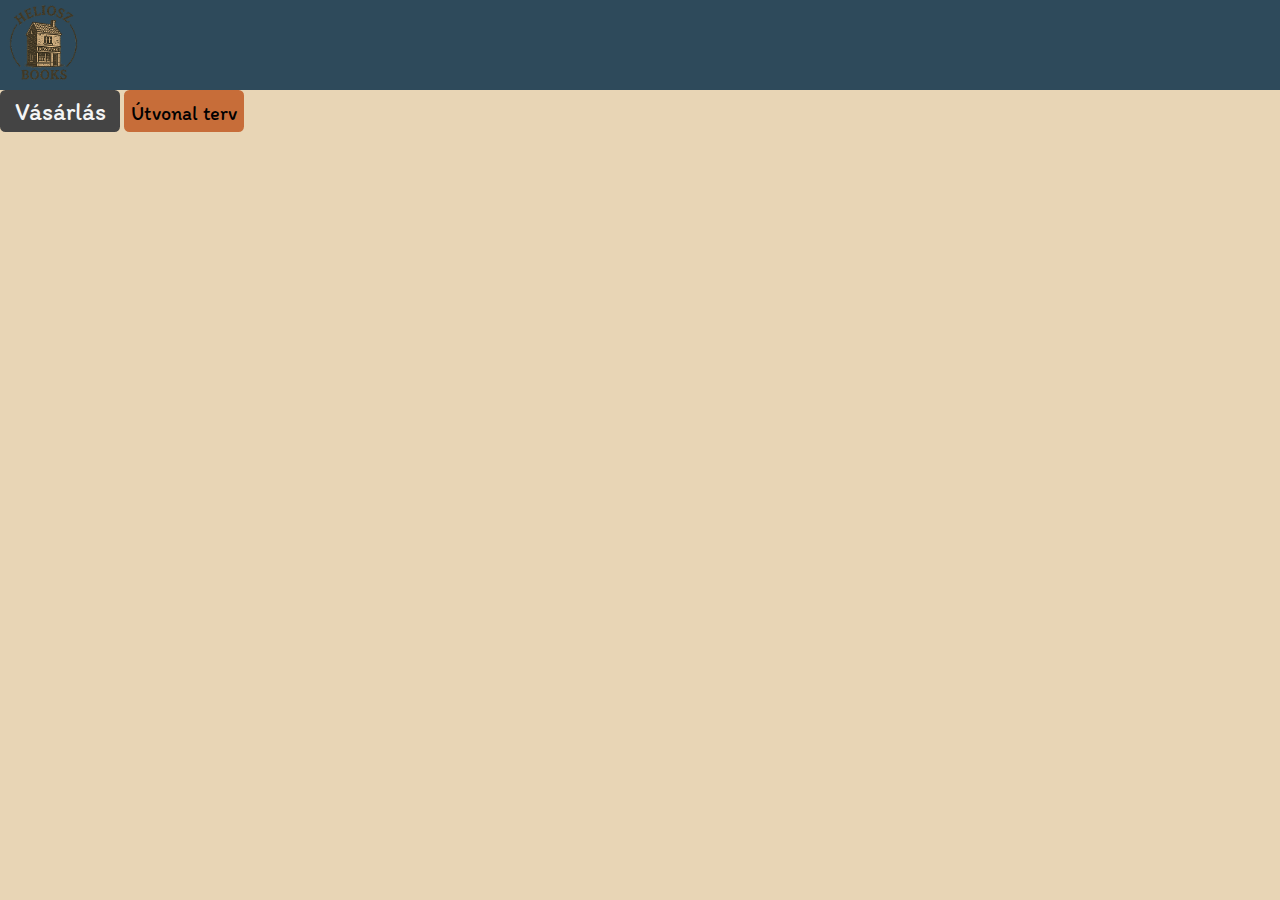
<file: index.html>
<!DOCTYPE html>
<html lang="en">
<head>
    <meta charset="UTF-8">
    <meta http-equiv="X-UA-Compatible" content="IE=edge">
    <meta name="viewport" content="width=device-width, initial-scale=1.0">
    <title>Helios Books</title>
    <link rel="stylesheet" href="./css/header.css">
    <link rel="stylesheet" href="./css/index.css">
    <link href="https://cdn.jsdelivr.net/npm/bootstrap@5.3.5/dist/css/bootstrap.min.css" rel="stylesheet" integrity="sha384-SgOJa3DmI69IUzQ2PVdRZhwQ+dy64/BUtbMJw1MZ8t5HZApcHrRKUc4W0kG879m7" crossorigin="anonymous">
    <script src="https://cdn.jsdelivr.net/npm/bootstrap@5.3.5/dist/js/bootstrap.bundle.min.js" integrity="sha384-k6d4wzSIapyDyv1kpU366/PK5hCdSbCRGRCMv+eplOQJWyd1fbcAu9OCUj5zNLiq" crossorigin="anonymous"></script>
</head>
<body>
    <header>
        <img id="logo" src="./images/logo.png" alt="Helios bookss logoja">
        <img id="menug" src="./images/menugomb.png" alt="">
    </header>
    <div class="gombok" >
        <button class="vasar btn"><p>Vásárlás</p></button>
        <button class="utvonal btn"><p>Útvonal terv</p></button>
    </div>
    <div class="vlem">
        <div data-bs-theme="dark" id="carouselExample" class="carousel slide">
            <div class="carousel-inner">
              <div class="carousel-item active">
                <p>dhgiid</p>
              </div>
              <div class="carousel-item">
                <img src="./images/ctomi.png" alt="ctomi">
                <h3>"Lenyűgöző választék és barátságos kiszolgálás! Itt találtam meg azt a régi kiadású könyvet, amit már régóta kerestem."</h3>
                <p>Csáky Tamás</p>
              </div>
              <div class="carousel-item">
                <p>hdsgavztbicgfdzuighbibuhgf</p>
              </div>
            </div>
            <button class="carousel-control-prev" type="button" data-bs-target="#carouselExample" data-bs-slide="prev">
              <span class="carousel-control-prev-icon" aria-hidden="true"></span>
              <span class="visually-hidden">Previous</span>
            </button>
            <button class="carousel-control-next" type="button" data-bs-target="#carouselExample" data-bs-slide="next">
              <span class="carousel-control-next-icon" aria-hidden="true"></span>
              <span class="visually-hidden">Next</span>
            </button>
          </div>
    </div>
</body>
</html>
</file>
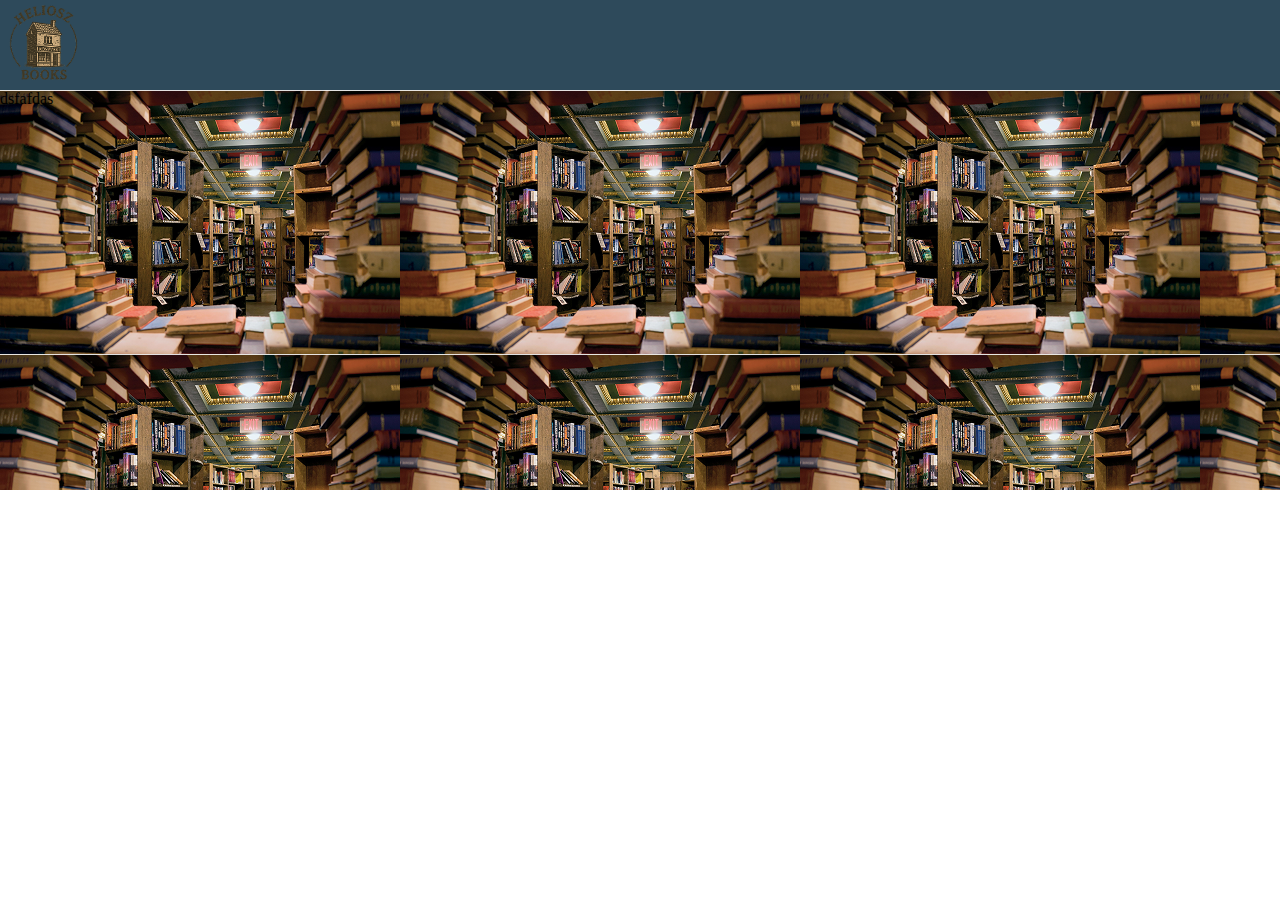
<file: fooldal.html>
<!DOCTYPE html>
<html lang="en">
<head>
    <meta charset="UTF-8">
    <meta http-equiv="X-UA-Compatible" content="IE=edge">
    <meta name="viewport" content="width=device-width, initial-scale=1.0">
    <title>Helios Books</title>
    <link rel="stylesheet" href="./css/header.css">
    <link rel="stylesheet" href="./css/fooldal.css">
</head>
<body>
    <header>
        <img id="logo" src="./images/logo.png" alt="Helios bookss logoja">
        <img id="menug" src="./images/menugomb.png" alt="">
    </header>
    <div class="gombok">
        <p>dsfafdas</p>
    </div>
</body>
</html>
</file>
<file: css/header.css>
*{
    margin: 0;
    padding: 0;
}
header{
    height: 55px;
    background-color: #2E4A5B;
    text-align: center;
    display:grid;
    grid-template-columns: 1fr 1fr 1fr;
    justify-items: center;
}
#logo{
    grid-row: 1/1;
    grid-column: 2/3;
}
.dropdown{
    grid-row: 1/1;
    grid-column: 3/4;
    margin-top: 2vw;
    color: #2E4A5B;
    
}

@media screen and (max-width: 800px){
    .gmbh{
    display: none;
    }
}

@media screen and (min-width: 800px){
    header{
        height: 7vw;
    }
    #logo{
        grid-row: 1/1;
        grid-column: 1/2;
        height: 7vw;
        justify-self: left;
    }
    #menug{
        display: none;
    }
    .gmbh a{
        color: #000000;
        text-decoration: none;
    }
    .gmbh p{
        font-size: 30px;
    }
    .gmbh{
        display: grid;
        grid-template-columns: 1fr 1fr 1fr;
        justify-content: center;
        align-items: center;
        grid-row: 1/1;
        grid-column: 3/4;
    }
}
</file>
<file: css/index.css>
@font-face {
    font-family: Itim;
    src: url('../assets/fonts/Itim-Regular.ttf');
  }  
body{
    background-color: #E8D5B5;
}
.gombok{
    background-image: url("../images/hatter.png");
    background-repeat: no-repeat;
    background-size: 100%;
    justify-items: center;
    align-items: center;
    display: grid;
    grid-template-columns: repeat(5, 1fr);
    grid-template-rows: repeat(6, 1fr);
    grid-column-gap: 0px;
    grid-row-gap: 0px;  
}
.vlem{
    background-color: #E8D5B5;
    text-align: center;
    height: 80vw;
}
.vasar,.utvonal{
    height: 42px;
    width: 120px;
    border-radius: 5.5px;
}
.vasar{
    grid-area: 4 / 3 / 5 / 4;
    background-color: #444444;
    color: whitesmoke;
    font-size: 25px;
}
.utvonal{
    grid-area: 5 / 3 / 6 / 4;
    background-color: #C76D39;
    font-size: 20px;
}
p,h3,h1{
    font-family: Itim;
}
button{
    border: none;
    text-align: center;
}
.carousel-item{
    padding-left: 45px;
    padding-right: 45px;
}
img{
    margin-bottom: 20px;
    height: 15vw;
}

.utvonal p{
    padding-top: 5px;
}

@media screen and (min-width: 800px){
    .gombok{
        background-image: none;
        display: inline;
    }
   .merge{
    display: grid;
    grid-template-columns: repeat(9, 1fr);
    grid-template-rows: repeat(6, 1fr);
    grid-column-gap: 0px;
    grid-row-gap: 0px;
    } 
    .felirat{ grid-area: 2 / 1 / 5 / 5; }
    .gombok{ grid-area: 6 / 1 / 7 / 5; }
    .foto{ grid-area: 2 / 6 / 6 / 10; }

    .gombok{
        justify-self: center;
    }
    .felirat{
        font-size: 30px;
        margin-left: 10px;
    }
    .felirat h1{
        font-size: 50px;
    }
    .fenykep{
        width: 35vw;
        height: auto;
    }
    .vlem{
        display: none;
    }
    .velemenyek{
        display: flex;
    }
    .pontosan{
        text-align: center;

    }


}
@media screen and (max-width: 800px){
    .gombok{
        height: 67vw;
    }
   .felirat{
    display: none;
   }
   .foto{
    display: none;
   }
   .velemenyek{
    display: none;
   }
}
</file>
<file: css/fooldal.css>
.gombok{
    height: 400px;
    background-image: url(/images/hatter.png);
}
</file>
